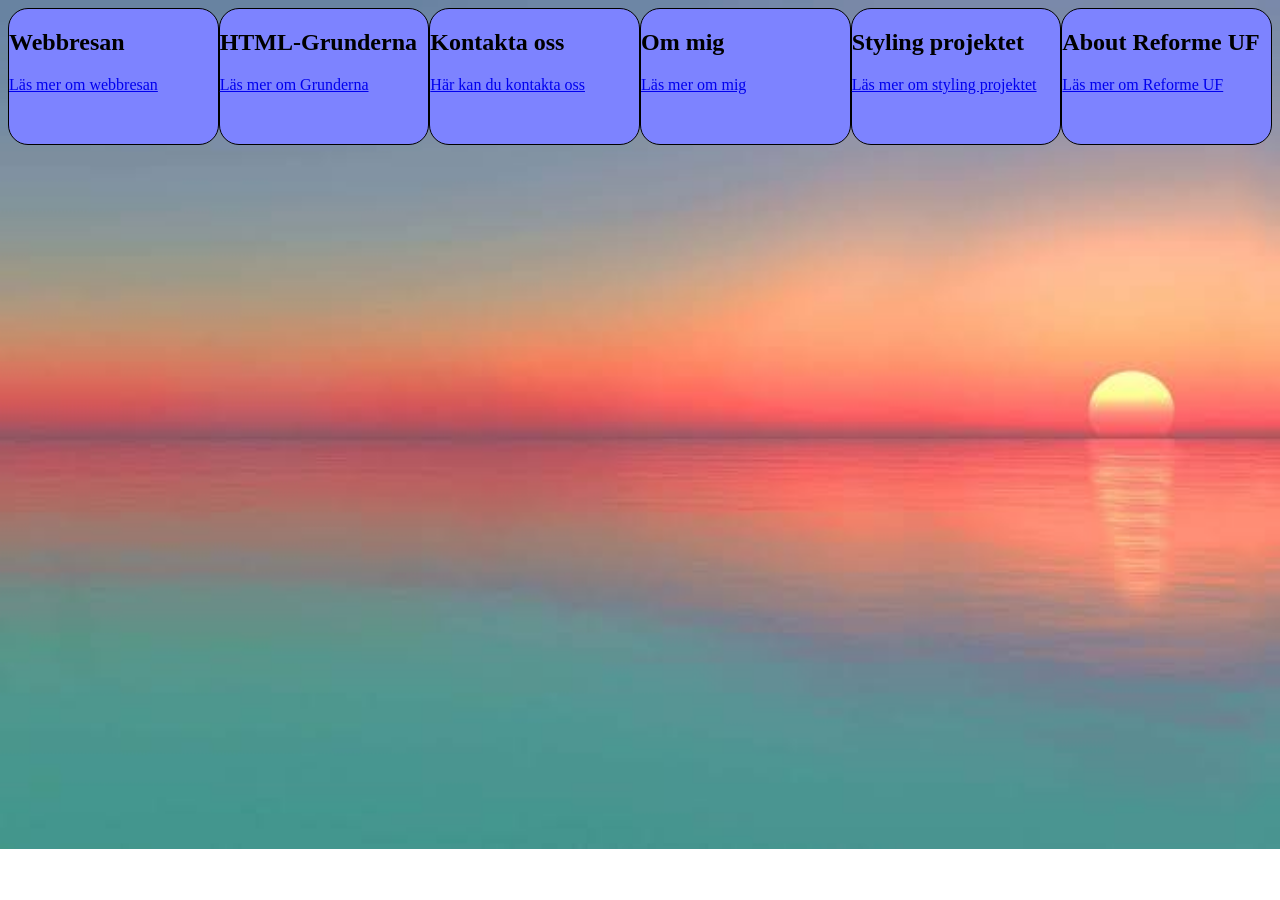
<file: index.html>
<!DOCTYPE html>
<html lang="en">
<head>
    <link href="style.css" rel="stylesheet">
    <meta charset="UTF-8">
    <meta name="viewport" content="width=device-width, initial-scale=1.0">
    <title>Document</title>
</head>
<body>
    <section>
        <h1>Webbresan</h1>
    <a href="webbresan/index.html">Läs mer om webbresan</a>
    </section>
        <section>
            <h2>HTML-Grunderna</h2>
            <a href="grunder/index.html">Läs mer om Grunderna</a>
        </section>
        <section>
            <h2>Kontakta oss</h2>
            <a href="grunder/kontaktaoss.html">Här kan du kontakta oss</a>
        </section>
        <section>
            <h2>Om mig</h2>
            <a href="grunder/ommig.html">Läs mer om mig</a>
        </section>
        <section>
            <h2>Styling projektet</h2>
            <a href="styling/index.html">Läs mer om styling projektet</a>
        </section>
        <section>
            <h2>About Reforme UF</h2>
            <a href="styling/about.html">Läs mer om Reforme UF</a>
        </section>
</body>
</html>
</file>
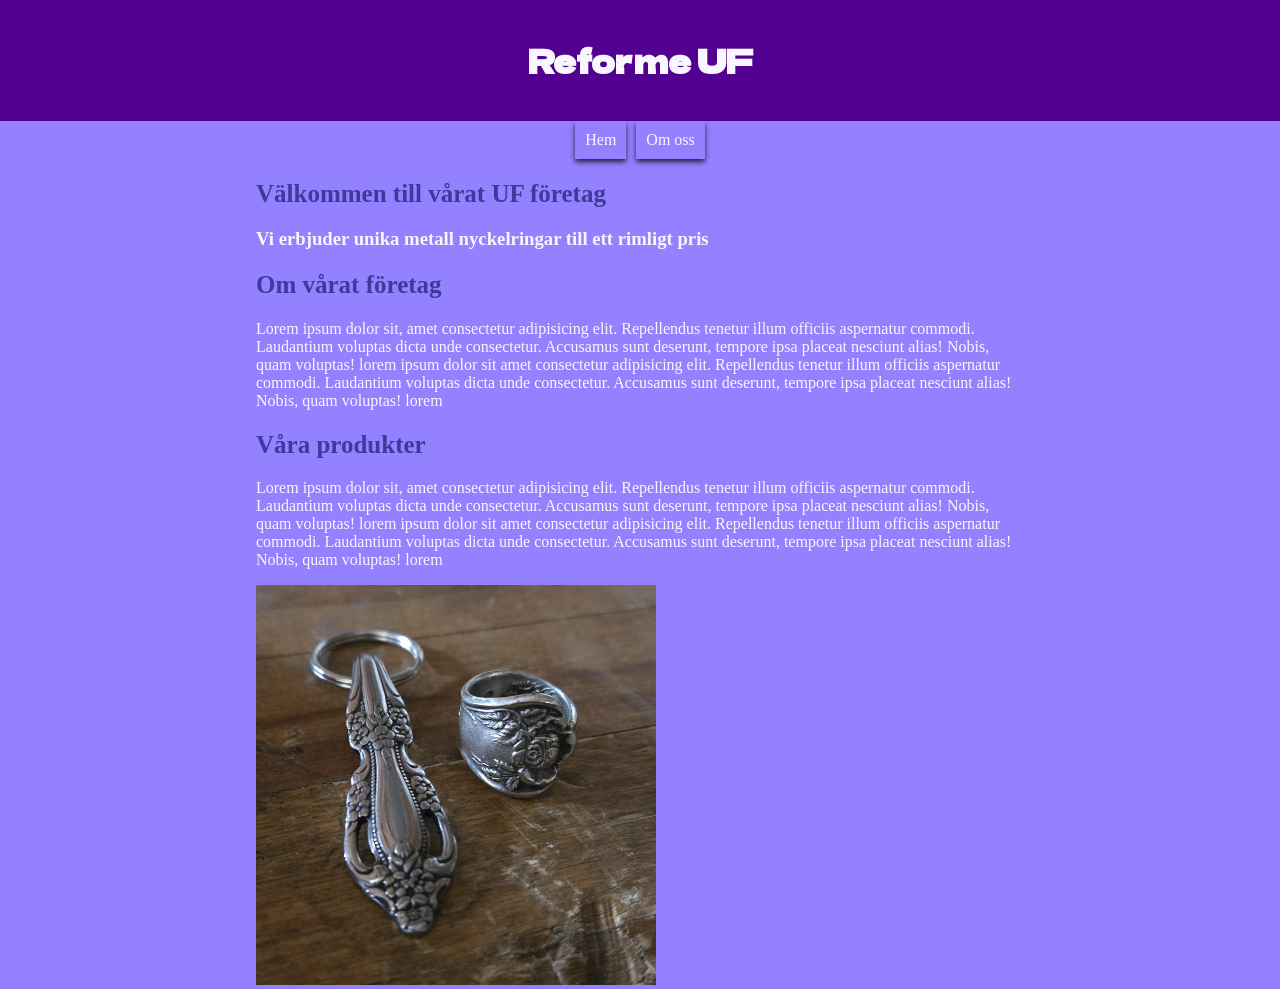
<file: styling/index.html>
<!DOCTYPE html>
<html lang="en">
<head>
    <meta charset="UTF-8">
    <meta name="viewport" content="width=device-width, initial-scale=1.0">
    <title>Document</title>
    <link rel="stylesheet" href="style.css">
</head>
<body>
    <header class="banner">
        <h1>Reforme UF</h1>
    </header>
    <nav>
        <a href="index.html">Hem</a>
        <a href="about.html">Om oss</a>
    </nav>
    <main>
        <section>
            <h2 class="subhead">Välkommen till vårat UF företag</h2>
            <h3>Vi erbjuder unika metall nyckelringar till ett rimligt pris</h3>
        </section>
        <section>
            <h2 class="subhead">Om vårat företag</h2>
            <p class="max">Lorem ipsum dolor sit, amet consectetur adipisicing elit. Repellendus tenetur illum officiis aspernatur commodi. Laudantium voluptas dicta unde consectetur. Accusamus sunt deserunt, tempore ipsa placeat nesciunt alias! Nobis, quam voluptas! lorem ipsum dolor sit amet consectetur adipisicing elit. Repellendus tenetur illum officiis aspernatur commodi. Laudantium voluptas dicta unde consectetur. Accusamus sunt deserunt, tempore ipsa placeat nesciunt alias! Nobis, quam voluptas! lorem</p>
        </section>
        <section>
            <h2 class="subhead">Våra produkter</h2>
            <p class="max">Lorem ipsum dolor sit, amet consectetur adipisicing elit. Repellendus tenetur illum officiis aspernatur commodi. Laudantium voluptas dicta unde consectetur. Accusamus sunt deserunt, tempore ipsa placeat nesciunt alias! Nobis, quam voluptas! lorem ipsum dolor sit amet consectetur adipisicing elit. Repellendus tenetur illum officiis aspernatur commodi. Laudantium voluptas dicta unde consectetur. Accusamus sunt deserunt, tempore ipsa placeat nesciunt alias! Nobis, quam voluptas! lorem</p>
            <img src="ring.jpg" height="400px" width="400px">
        </section>
    </main>
    <footer></footer>
</body>
</html>
</file>
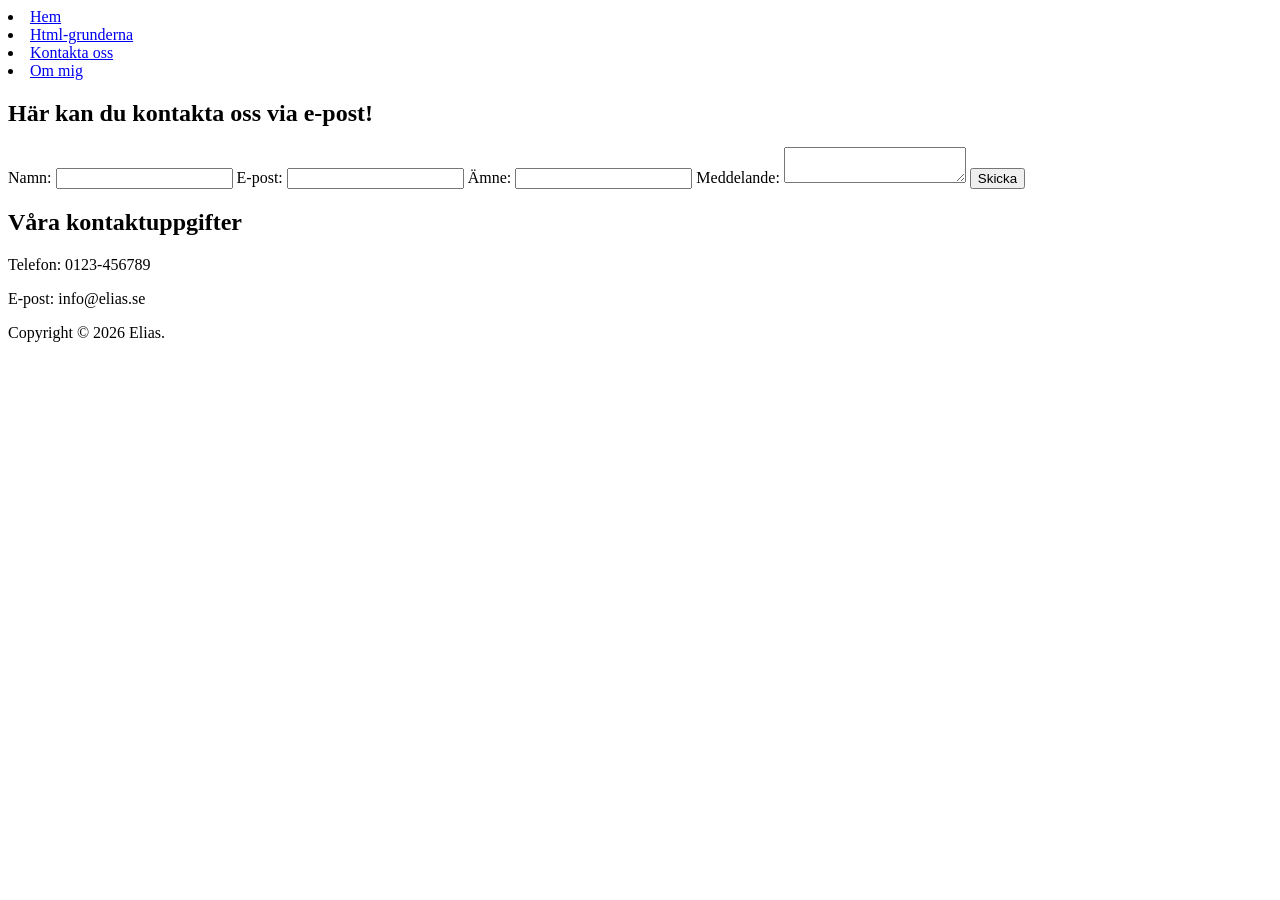
<file: grunder/kontaktaoss.html>
<!DOCTYPE html>
<html lang="en">
<head>
    <meta charset="UTF-8">
    <meta name="viewport" content="width=device-width, initial-scale=1.0">
    <title>Document</title>
</head>
<body>
<nav>
    <li><a href="/index.html">Hem</a></li>
    <li><a href="/grunder/index.html">Html-grunderna</a></li>
    <li><a href="/grunder/kontaktaoss.html">Kontakta oss</a></li>
    <li><a href="/grunder/ommig.html">Om mig</a></li>
</nav> 
    <header>
        <h2>Här kan du kontakta oss via e-post!</h2>
    </header>
<main>
    <form>
        <label for="name">Namn:</label>
        <input type="text" name="name" id="name">
        
        <label for="email">E-post:</label>
        <input type="text" name="email" id="email">

        <label for="subject">Ämne:</label>
        <input type="text" name="subject" id="subject">
        
        <label for="message">Meddelande:</label>
        <textarea name="message" id="message"></textarea>

        <button type="submit">Skicka</button>
    </form>
    <section>
        <h2>Våra kontaktuppgifter</h2>
        <p>Telefon: 0123-456789</p>
        <p>E-post: info@elias.se</p>
    </section>
</main>
<footer>
    <p>Copyright © 2026 Elias.</p>
</footer>
</body>
</html>
</file>
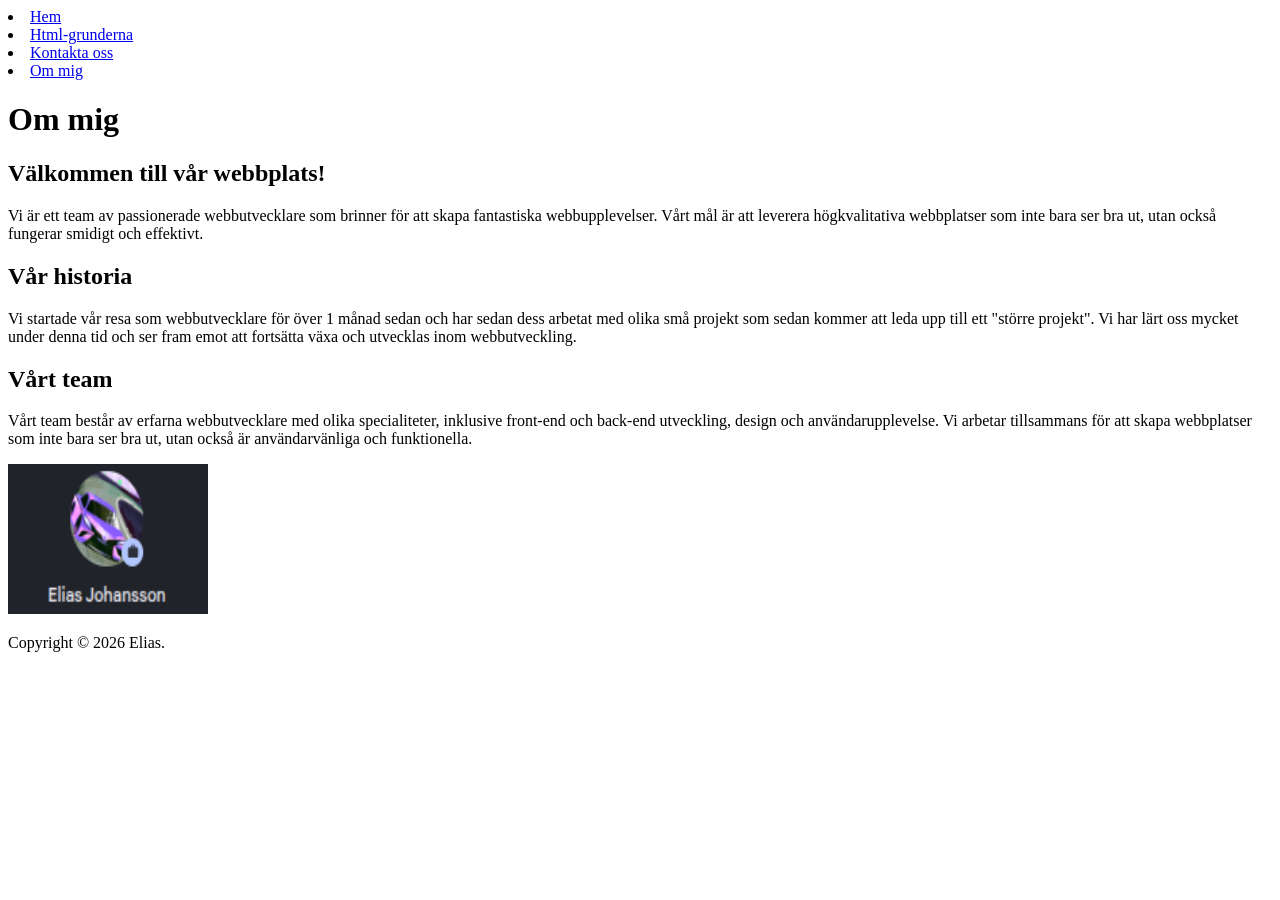
<file: grunder/ommig.html>
<!DOCTYPE html>
<html lang="sv">
<head>
    <meta charset="UTF-8">
    <meta name="viewport" content="width=device-width, initial-scale=1.0">
    <title>Om mig</title>
</head>
<body>
<nav>
    <li><a href="/index.html">Hem</a></li>
    <li><a href="/grunder/index.html">Html-grunderna</a></li>
    <li><a href="/grunder/kontaktaoss.html">Kontakta oss</a></li>
    <li><a href="/grunder/ommig.html">Om mig</a></li>
</nav>
</body>
<body>
    <header>
        <h1>Om mig</h1>
    </header>
    <main>
        <section>
            <h2>Välkommen till vår webbplats!</h2>
            <p>Vi är ett team av passionerade webbutvecklare som brinner för att skapa fantastiska webbupplevelser. Vårt mål är att leverera högkvalitativa webbplatser som inte bara ser bra ut, utan också fungerar smidigt och effektivt.</p>
        </section>
        <section>
            <h2>Vår historia</h2>
            <p>Vi startade vår resa som webbutvecklare för över 1 månad sedan och har sedan dess arbetat med olika små projekt som sedan kommer att leda upp till ett "större projekt". Vi har lärt oss mycket under denna tid och ser fram emot att fortsätta växa och utvecklas inom webbutveckling.</p>
        </section>
        <section>
            <h2>Vårt team</h2>
            <p>Vårt team består av erfarna webbutvecklare med olika specialiteter, inklusive front-end och back-end utveckling, design och användarupplevelse. Vi arbetar tillsammans för att skapa webbplatser som inte bara ser bra ut, utan också är användarvänliga och funktionella.</p>
        </section>
        <img src="jag.png" alt="Bild på mig" width="200" height="150">
    </main>
    <footer>
        <p>Copyright © 2026 Elias.</p>
    </footer>
</body>
</html>
</file>
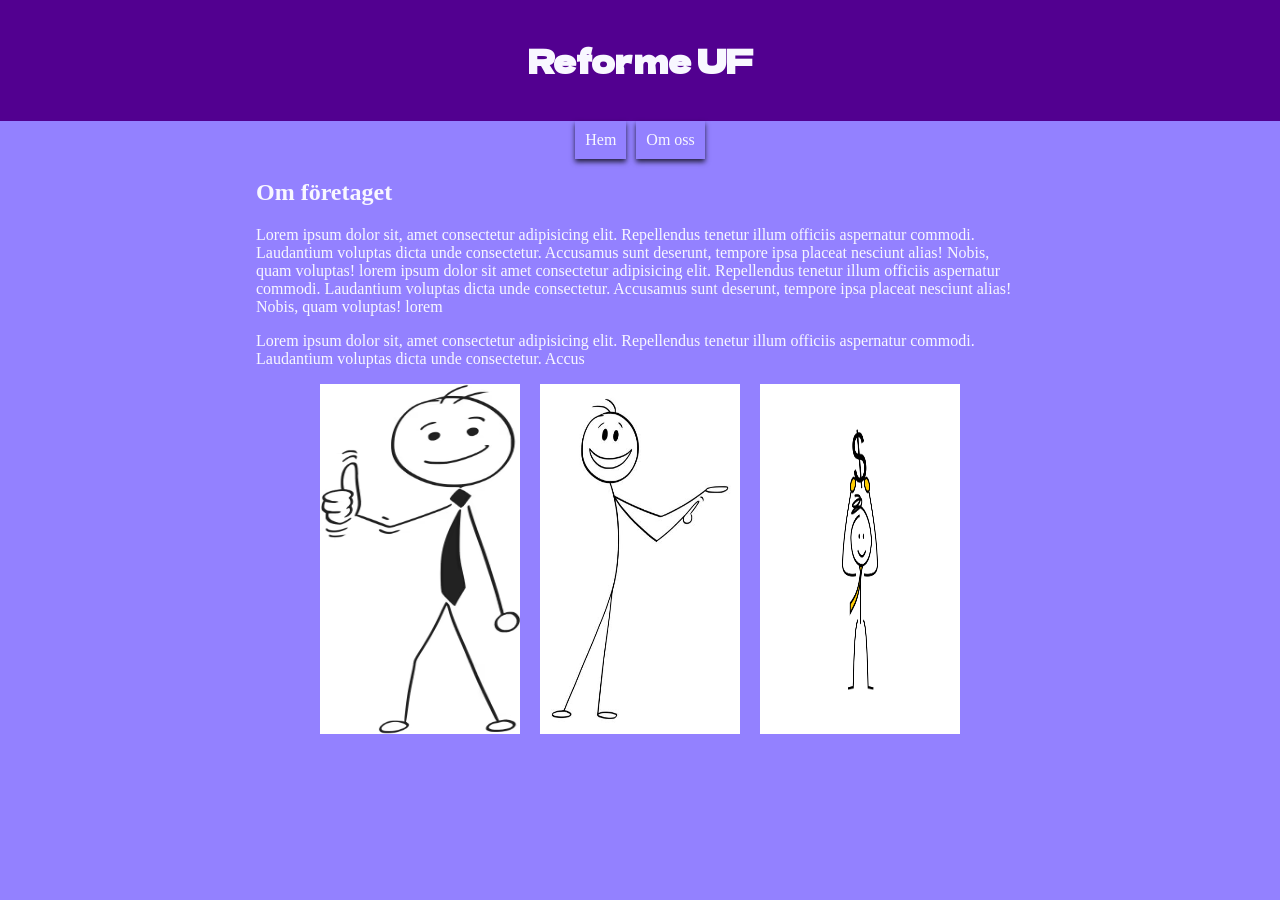
<file: styling/about.html>
<!DOCTYPE html>
<html lang="en">
<head>
    <meta charset="UTF-8">
    <meta name="viewport" content="width=device-width, initial-scale=1.0">
    <title>Document</title>
    <link rel="stylesheet" href="style.css">
</head>
<body>
    <header class="banner">
        <h1>Reforme UF</h1>
    </header>
    <nav>
        <a href="index.html">Hem</a>
        <a href="about.html">Om oss</a>
    </nav>
    <main>
        <h2>Om företaget</h2>
        <p class="max">Lorem ipsum dolor sit, amet consectetur adipisicing elit. Repellendus tenetur illum officiis aspernatur commodi. Laudantium voluptas dicta unde consectetur. Accusamus sunt deserunt, tempore ipsa placeat nesciunt alias! Nobis, quam voluptas! lorem ipsum dolor sit amet consectetur adipisicing elit. Repellendus tenetur illum officiis aspernatur commodi. Laudantium voluptas dicta unde consectetur. Accusamus sunt deserunt, tempore ipsa placeat nesciunt alias! Nobis, quam voluptas! lorem</p>
        <p class="max">Lorem ipsum dolor sit, amet consectetur adipisicing elit. Repellendus tenetur illum officiis aspernatur commodi. Laudantium voluptas dicta unde consectetur. Accus
        <div class="documentation">
            <section>
                <img src="ceo.jpg" alt="Bild på VD" width="200" height="350"> 
            </section>
            <section>
                <img src="cfo.jpg" alt="Bild på CFO" width="200" height="350">
            </section>
            <section>
                <img src="cto.jpg" alt="Bild på CTO" width="200" height="350">
            </section>
        </div>
    </main>
</body>
</html>
</file>
<file: style.css>
body {
    display: flex;
    background-image: url("bg.jpeg");
    background-repeat: no-repeat;
    background-size: cover;
}

section {
    height: 15dvh;
    width: 20dvw;
    border: 1px solid black;
    border-radius: 20px;
}


section:nth-child(1) {
    background-color: #7D83FF;
}
section:nth-child(2) {
    background-color: #7D83FF;
}
section:nth-child(3) {
    background-color: #7D83FF;
}
section:nth-child(4) {
    background-color: #7D83FF;
}
section:nth-child(5) {
    background-color: #7D83FF;
}
section:nth-child(6) {
    background-color: #7D83FF;
}
</file>
<file: styling/style.css>
@import url('https://fonts.googleapis.com/css2?family=Archivo+Black&family=Dela+Gothic+One&display=swap');

*, *::before, *::after {
    box-sizing: border-box;
}

:root {
    --bg-color: #9381FF;
    --text-color: #F8F7FF;
    --header-color: #201C38;
}

body {
    background-color: var(--bg-color);
    color: var(--text-color);
    display: flex;
    flex-direction: column;
    justify-content: center;
    align-items: center;
    margin: 0;
}

header {
    font-family: "Dela Gothic One", cursive;
    font-weight: 400;
    font-style: normal;
}

header.banner {
    width: 100%;
    padding: 1rem 2rem;
    background-color: #520090;
    text-align: center;
}

nav {
    display: flex;
    flex-wrap: wrap;
    justify-content: center;
    gap: 10px;
}

nav a {
    color: var(--text-color);
    text-decoration: none;
    padding: 10px;
    box-shadow: 0px 3px 5px rgba(0, 0, 0, 0.75);
}

nav a:hover {
    color: rgb(255, 255, 255);
    background-color: rgb(0, 0, 0);
}

nav a:active {
    box-shadow: 0px 1px 2px rgba(0, 0, 0, 0.75);
}

.documentation {
    display: flex;
    flex-direction: row;
    align-items: center;
    justify-content: center;
    gap: 20px;
}

h1 {
    text-align: center;
}

.subhead {
    font-size: 25px;
    color: rgb(40, 40, 130, 0.8);
}

.max {
    max-width: 60dvw;
}
</file>
